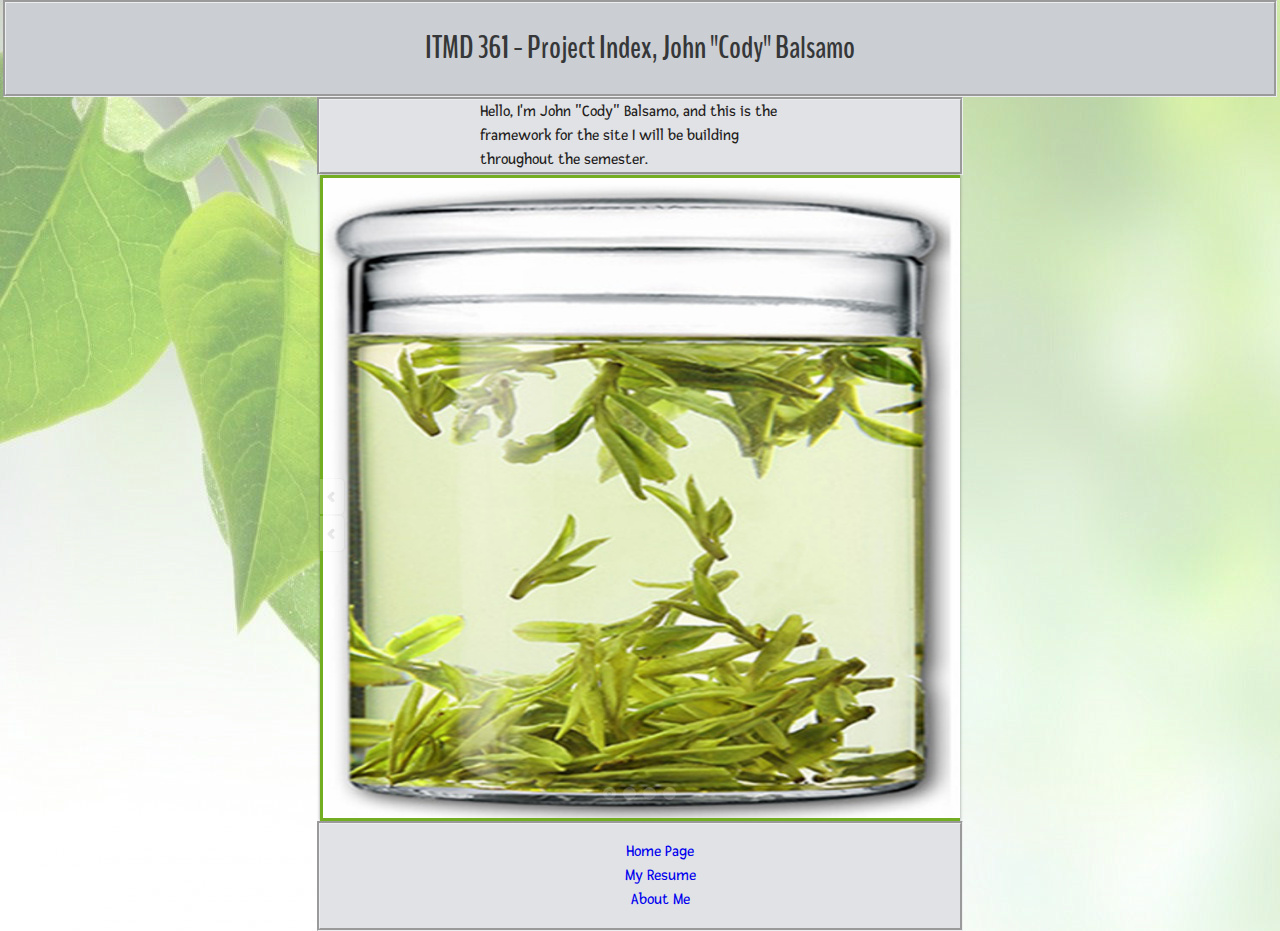
<file: ProjectThree/index.html>
<!DOCTYPE html>
<html lang="en" class="no-js">
  <head>  
    <meta charset="utf-8" />
	<title>Project</title>	
    <link rel="stylesheet" type="text/css" href="style.css" media="screen" />
	<link rel="stylesheet" type="text/css" href="normalize.css">
	<link href="https://fonts.googleapis.com/css?family=BenchNine" rel="stylesheet">
	<link href="https://fonts.googleapis.com/css?family=Fresca" rel="stylesheet">
	
	<script src="scripts/modernizr-2.6.1.min.js"></script>
    <script src="http://ajax.googleapis.com/ajax/libs/jquery/1.8.0/jquery.min.js"></script>
    <script src="lean-slider.js"></script>
	
	<link rel="stylesheet" type="text/css" href="lean-slider.css">
	<link rel="stylesheet" type="text/css" href="sample-styles.css">
  </head>
  <body>
  
  	<header id="main-header">
	  <div id="header-container" class="container">
	    <h1> ITMD 361 - Project Index, John "Cody" Balsamo </h1>
      </div>
	</header>
	
	<div id="welcome-container" class="container">
	  <p>Hello, I'm John "Cody" Balsamo, and this is the framework for the site I will be building throughout the semester.</p>
	</div>
	
	  <div class="slider-wrapper">
      <div id="slider">
          <div class="slide1">
              <img src="1.jpg" alt="" />
          </div>
          <div class="slide2">
              <img src="2.jpg" alt="" />
          </div>
          <div class="slide3">
              <img src="3.jpg" alt="" />
          </div>
          <div class="slide4">
              <img src="4.jpg" alt="" />
          </div>
      </div>
      <div id="slider-direction-nav"></div>
      <div id="slider-control-nav"></div>
  </div>
    
    <script type="text/javascript">
    $(document).ready(function() {
        var slider = $('#slider').leanSlider({
            directionNav: '#slider-direction-nav',
            controlNav: '#slider-control-nav'
        });
    });
    </script>
	
    <nav id="main-navbar">
	  <div id="navbar-container" class="container">
	    <ul>
	      <li><a href="#">Home Page</a></li>
	      <li><a href="resume/resume.html">My Resume</a></li>
	      <li><a href="personal/personal.html">About Me</a></li>
	    </ul>
      </div>
	</nav>	
  </body>  
</html>
</file>
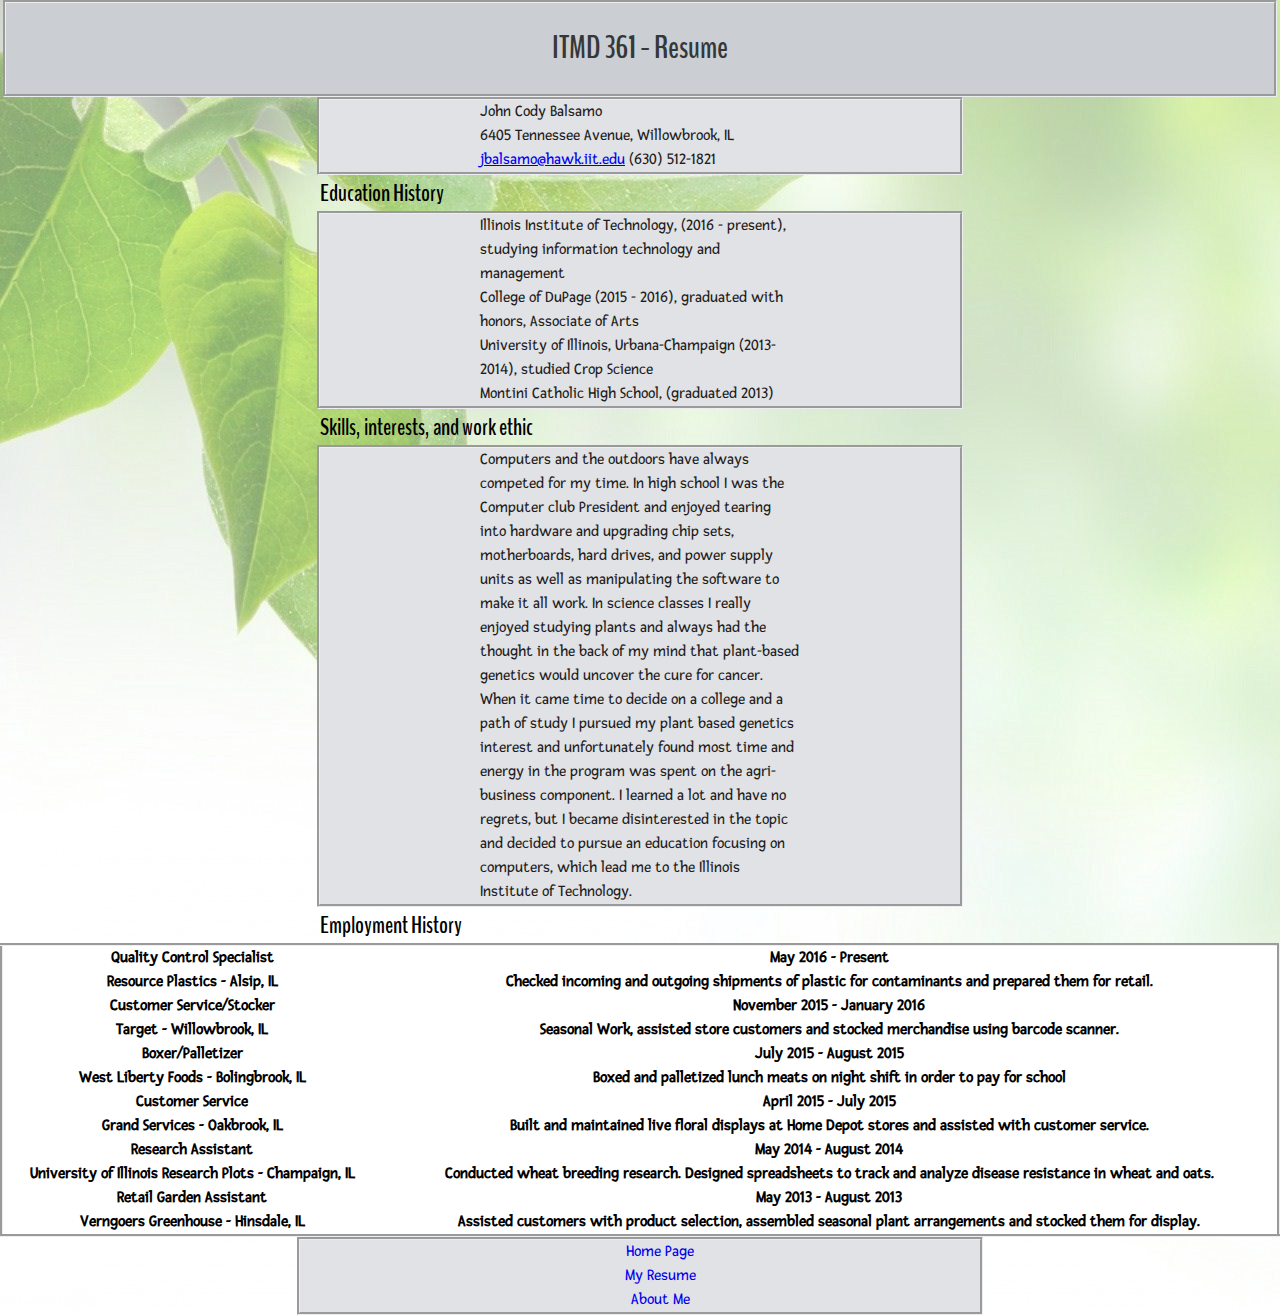
<file: ProjectThree/resume/resume.html>
<!DOCTYPE html>
<html lang="en">
  <head>  
    <meta charset="utf-8" />
	<title>Project One</title>	
    <link rel="stylesheet" type="text/css" href="../style.css">
	<link rel="stylesheet" type="text/css" href="../normalize.css">
	<link href="https://fonts.googleapis.com/css?family=BenchNine" rel="stylesheet">
	<link href="https://fonts.googleapis.com/css?family=Fresca" rel="stylesheet">
  </head>  
  <body>
  
    <header>
	  <div id="header-container" class="container">
	    <h1> ITMD 361 - Resume </h1>
	  </div>
	</header>
  <div>
  <div>
  <div>
  <div id="Essentials" class="container">
    <p>John Cody Balsamo</p>
    <p>6405 Tennessee Avenue, Willowbrook, IL</p>
    <p><a href="mailto:sebb@riseup.net">jbalsamo@hawk.iit.edu</a> (630) 512-1821</p>
  </div>
  <div class="header-container">
    <h2>Education History</h2>
  </div>
  <div id="Education_History" class="container">
    <p>
        Illinois Institute of Technology, (2016 - present), studying information technology and management
    </p>
    <p>
      College of DuPage (2015 - 2016), graduated with honors, Associate of Arts
    </p>
    <p>
      University of Illinois, Urbana-Champaign (2013-2014), studied Crop Science
    </p>
    <p>
	  Montini Catholic High School, (graduated 2013)
    </p>
  </div>
  <div>
    <h2>Skills, interests, and work ethic</h2>
  </div>
  
    <div id="About_Me" class="container">
      <p>
	  Computers and the outdoors have always competed for my time. In high school I was the Computer club President and enjoyed tearing into hardware and upgrading chip sets, motherboards, hard drives, and power supply units as well as manipulating the software to make it all work. In science classes I really enjoyed studying plants and always had the thought in the back of my mind that plant-based genetics would uncover the cure for cancer.  When it came time to decide on a college and a path of study I pursued my plant based genetics interest and unfortunately found most time and energy in the program was spent on the agri-business component. I learned a lot and have no regrets, but I became disinterested in the topic and decided to pursue an education focusing on computers, which lead me to the Illinois Institute of Technology.
	  </p>
    </div>

  <div>
    <h2>Employment History</h2>
  </div>
    <table class="table">
	  <tr class="row1">
	    <th>Quality Control Specialist</th>
		<th>May 2016 - Present</th>
	  </tr>
	  <tr>
	    <th>Resource Plastics - Alsip, IL</th>
		<th>Checked incoming and outgoing shipments of plastic for contaminants and prepared them for retail.</th>
	  </tr>
	  <tr>
	    <th>Customer Service/Stocker</th>
		<th>November 2015 - January 2016</th>
	  <tr>
	    <th>Target - Willowbrook, IL</th>
		<th>Seasonal Work, assisted store customers and stocked merchandise using barcode scanner.</th>
	  </tr>
	  <tr>
	    <th>Boxer/Palletizer</th>
		<th>July 2015 - August 2015</th>
	  </tr>
	  <tr>
	    <th>West Liberty Foods - Bolingbrook, IL</th>
		<th>Boxed and palletized lunch meats on night shift in order to pay for school</th>
	  </tr>
	  <tr>
	    <th>Customer Service</th>
		<th>April 2015 - July 2015</th>
	  </tr>
	  <tr>
	    <th>Grand Services - Oakbrook, IL</th>
		<th>Built and maintained live floral displays at Home Depot stores and assisted with customer service.</th>
	  </tr>
	  <tr>
	    <th>Research Assistant</th>
		<th>May 2014 - August 2014</th>
	  </tr>
	  <tr>
	    <th>University of Illinois Research Plots - Champaign, IL</th>
		<th>Conducted wheat breeding research. Designed spreadsheets to track and analyze disease resistance in wheat and oats.</th>
	  </tr>
	  <tr>
	    <th>Retail Garden Assistant</th>
		<th>May 2013 - August 2013</th>
	  </tr>
	  <tr>
	    <th>Verngoers Greenhouse - Hinsdale, IL</th>
		<th>Assisted customers with product selection, assembled seasonal plant arrangements and stocked them for display.</th>
	  </tr>
	</table>
  </div>
  </div>
  </div>
	<nav id="main-navbar">
      <ul id="link-container" class="container">
	    <li><a href="../index.html">Home Page</a></li>
	    <li><a href="#">My Resume</a></li>
	    <li><a href="../personal/personal.html">About Me</a></li>
	  </ul>
	</nav>	
  </body>
</html>
</file>
<file: ProjectThree/style.css>
html {
    background-image: url("leaves.jpg");
    background-color: #cccccc;
    font-size: 100%;
    font: inherit;
    margin: 0;
    padding: 0;
    border: 0;
    vertical-align: baseline;
}

header, div, nav, section, footer {
    display: block;
}

#header-container {
  width: 99%;
  position: relative;
  margin: auto;
  text-align: center;
  background-color: #cbced3;
} 

#header-container1 {
  width: 99%;
  position: relative;
  margin: auto;
  text-align: center;
  background-color: #cbced3;
} 

#header-container2 {
  width: 99%;
  position: relative;
  margin: auto;
  text-align: center;
  background-color: #cbced3;
} 

#main-navbar {
	overflow: hidden;
}

#main-navbar ul {
	list-style-type: none;
}

#main-navbar ul li a {
	display: block;
	text-decoration: none;
}

#video {
  position: relative;
  padding-bottom: 18.75%; /* this is 16:9 aspect ratio, had to divide by 3 due to my layout. */
  padding-top: 25px;
  height: 0;
}

.container {
  width: 50%;
  margin: auto;
  position: relative;
  overflow: hidden;
  background-color: #e0e2e5;
  text-align: left;
  font-family: 'verdana', serif;
  border: 3px groove #edeeef;
}

body { 
  line-height: 1.5;
}

fieldset {
  border: solid 1px #000000;
}


p {
  width: 50%;
  color: #231c1c;
  margin: auto;
  font-family: 'Fresca', serif;
}

h1 {
  color: #363738;
  margin-left: auto;
  font-family: 'BenchNine', sans-serif;
}
h2 {
  width: 50%;
  margin: auto;
  margin-left: auto;
  font-family: 'BenchNine', sans-serif;
}

li {
  color: #231c1c;
  font-family: 'Fresca', serif;
  text-align: center;
  margin-left: auto;
}

li::before {
  color:#231c1c;
}

footer {
  color: black;
  margin-left: auto
}

ol, ul {
  color: #231c1c;
  list-style: circle;  
  font-family: 'Fresca', serif;
}

.table
{
  width: 100%;
  margin: auto;
  background-color: #ffffff;
  color: #000000;
  text-align: center;
  font-family: 'verdana', serif;
  border: 3px groove #edeeef;
  font-family: 'Fresca', serif;
}

img {
  width: 75%;
  margin: auto;
}

@media only screen and (max-width: 500px) {
  img {
    width: 100%;
    margin: auto;
  }
}

video {
  width: 100%;
  margin: auto;
  height: auto;
}

@media only screen and (max-width: 500px) {
  video {
    width: 100%;
    height: auto;
  }
}

iframe {
      position: absolute;
	  margin: auto;
      top: 0;
      left: 0;
      width: 100%;
      height: 100%;
}
</file>
<file: ProjectThree/lean-slider.css>
/*
 * Lean Slider v1.0.1
 * http://dev7studios.com/lean-slider
 *
 * Copyright 2012, Dev7studios
 * Free to use and abuse under the MIT license.
 * http://www.opensource.org/licenses/mit-license.php
 */

.lean-slider {
    position: relative;
}
.lean-slider:before,
.lean-slider:after {
    content: " ";
    display: table;
}
.lean-slider:after {
    clear: both;
}

.lean-slider-slide {
    float: left;
    width: 100%;
    margin-right: -100%;
	border: 3px solid #73AD21;
    display: none;
}
.lean-slider-slide.current { display: block; }
</file>
<file: ProjectThree/sample-styles.css>
/*
 * Lean Slider Sample Styles
 * http://dev7studios.com/lean-slider
 */
 
.slider-wrapper { 
    position: relative; 
	width: 50%;
	margin: auto;
    background: #fff url(loading.gif) no-repeat 50% 50%;
    -moz-box-shadow: 0 0 3px rgba(0,0,0,0.4);
    -webkit-box-shadow: 0 0 3px rgba(0,0,0,0.4);
    box-shadow: 0 0 3px rgba(0,0,0,0.4);
}
.lean-slider { overflow: hidden; }
.lean-slider-slide {
    display: block;
    position: relative;
    opacity: 0;
    -webkit-transition: opacity 0.6s linear;
    -moz-transition: opacity 0.6s linear;
    -ms-transition: opacity 0.6s linear;
    -o-transition: opacity 0.6s linear;
    transition: opacity 0.6s linear;
}
.lean-slider-slide.current { opacity: 1; }
.lean-slider-slide img { 
    display: block;
    width: 100%; 
}

#slider-direction-nav {
    position: absolute;
    left: 0;
	top: 47%;
    width: 100%;
    -webkit-transition: opacity 0.2s linear;
    -moz-transition: opacity 0.2s linear;
    -ms-transition: opacity 0.2s linear;
    -o-transition: opacity 0.2s linear;
    transition: opacity 0.2s linear;
    opacity: 0.2;
}
.slider-wrapper:hover #slider-direction-nav { opacity: 1; }
#slider-direction-nav a {
    display: block;
    width: 26px;
    height: 37px;
    background: url(arrows.png) no-repeat 0 0;
    text-indent: -9999px;
}

#slider-control-nav {
    position: absolute;
    left: 0;
    bottom: 10px;
    width: 100%;
    text-align: center;
    -webkit-transition: opacity 0.2s linear;
    -moz-transition: opacity 0.2s linear;
    -ms-transition: opacity 0.2s linear;
    -o-transition: opacity 0.2s linear;
    transition: opacity 0.2s linear;
    opacity: 0.2;
}
.slider-wrapper:hover #slider-control-nav { opacity: 1; }
#slider-control-nav a {
    display: inline-block;
    width: 14px;
    height: 14px;
    background: url(bullets.png) no-repeat 0 0;
    text-indent: -9999px;
    margin: 0 3px;
    -webkit-transition: none;
    -moz-transition: none;
    -ms-transition: none;
    -o-transition: none;
    transition: none;
}
#slider-control-nav a.active { background-position: 100% 0; }

/* Smartphones (portrait and landscape) ----------- */
@media only screen 
and (min-device-width : 320px) 
and (max-width : 480px) {

    #slider-direction-nav,
	#slider-control-nav { opacity: 1; }

}

/* iPads (portrait and landscape) ----------- */
@media only screen 
and (min-device-width : 768px) 
and (max-device-width : 1024px) {
	
	#slider-direction-nav,
	#slider-control-nav { opacity: 1; }

}
</file>
